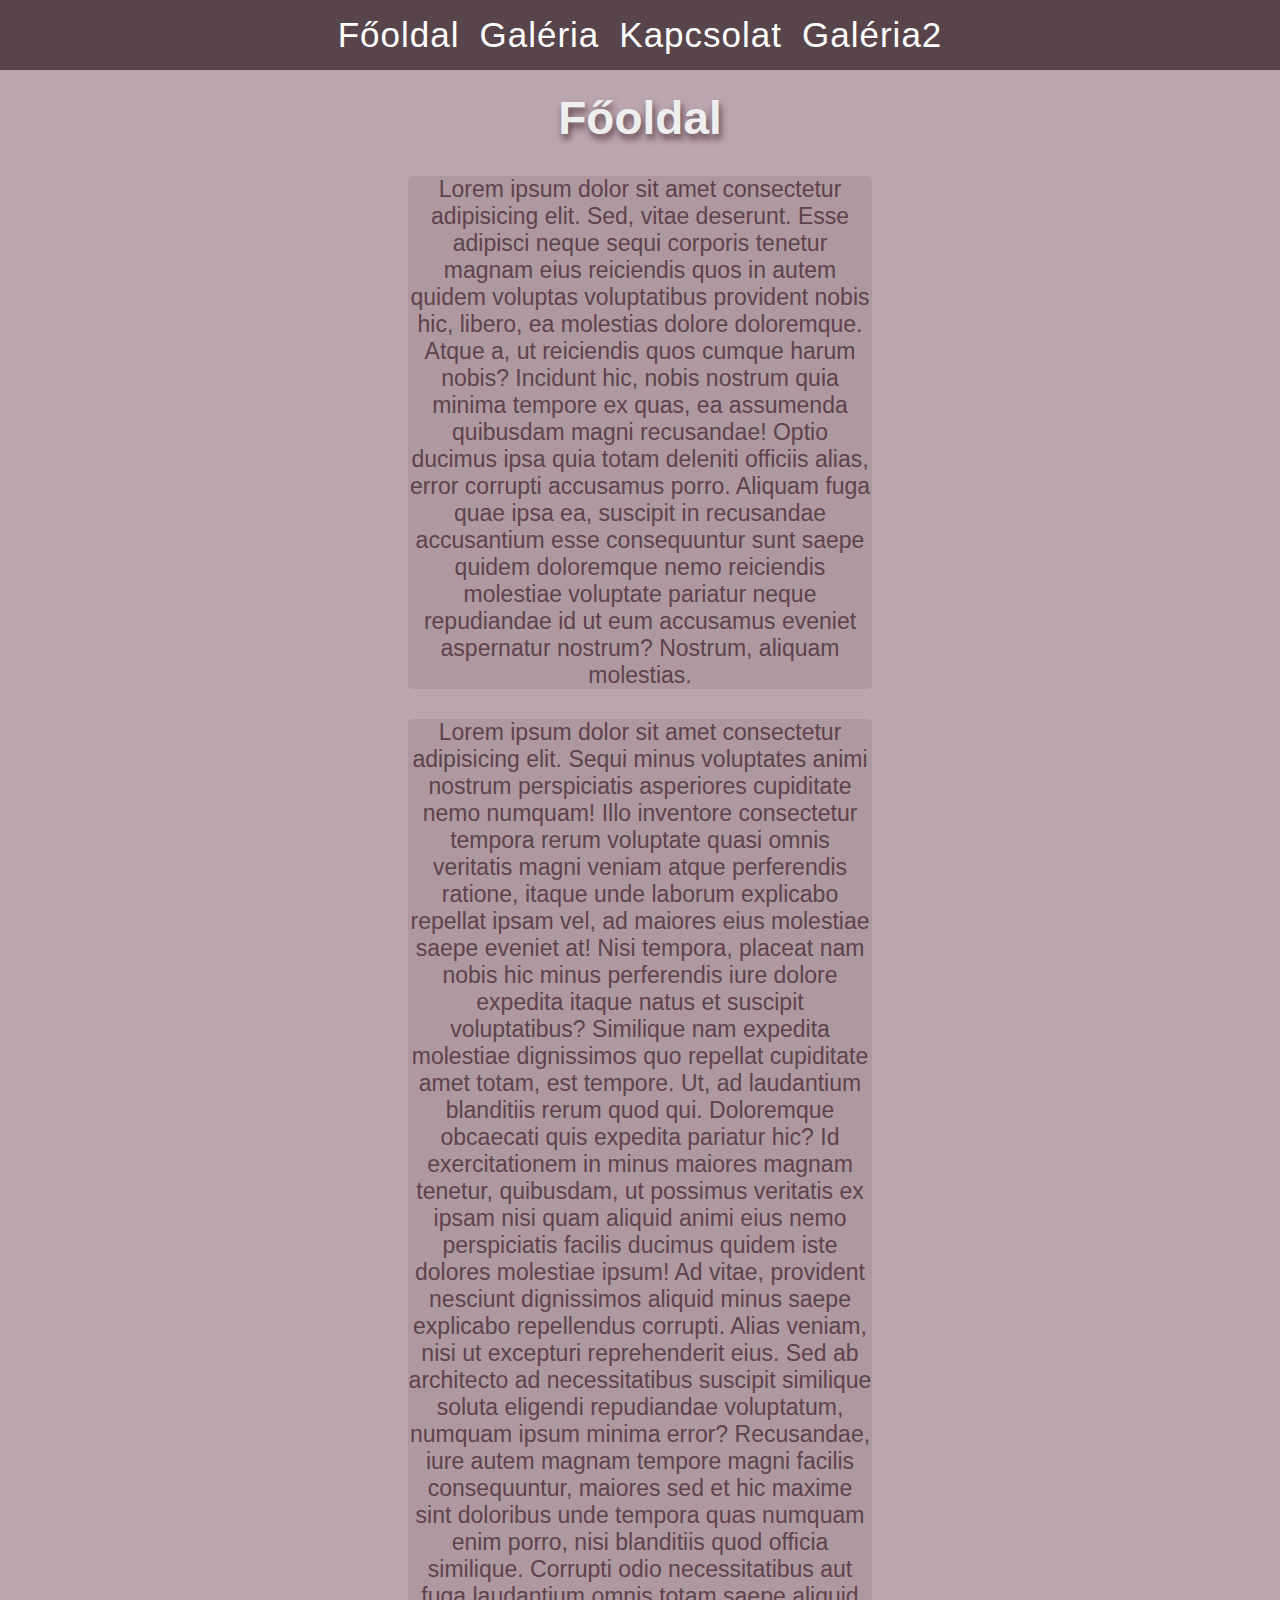
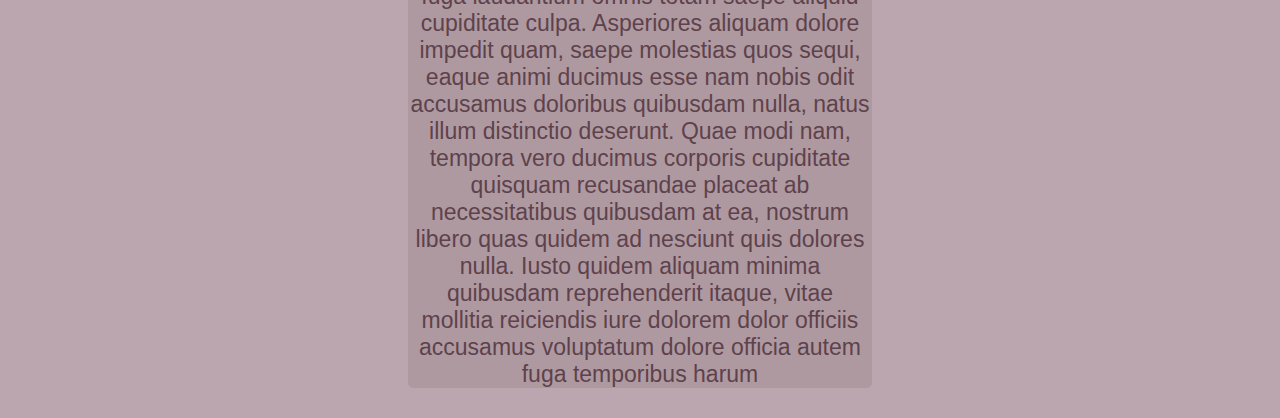
<file: index.html>
<!DOCTYPE html>
<html lang="en">
  <head>
    <meta charset="UTF-8" />
    <meta name="viewport" content="width=device-width, initial-scale=1.0" />
    <link rel="stylesheet" href="style.css" />
    <script src="script.js"></script>

    <title>Főoldal</title>
  </head>
  <body>
    <nav>
      <a href="index.html">Főoldal</a>
      <a href="gallery.html">Galéria</a>
      <a href="contact.html">Kapcsolat</a>
      <a href="gallery2.html">Galéria2</a>
    </nav>
    <h1>Főoldal</h1>
    <p>
      Lorem ipsum dolor sit amet consectetur adipisicing elit. Sed, vitae
      deserunt. Esse adipisci neque sequi corporis tenetur magnam eius
      reiciendis quos in autem quidem voluptas voluptatibus provident nobis hic,
      libero, ea molestias dolore doloremque. Atque a, ut reiciendis quos cumque
      harum nobis? Incidunt hic, nobis nostrum quia minima tempore ex quas, ea
      assumenda quibusdam magni recusandae! Optio ducimus ipsa quia totam
      deleniti officiis alias, error corrupti accusamus porro. Aliquam fuga quae
      ipsa ea, suscipit in recusandae accusantium esse consequuntur sunt saepe
      quidem doloremque nemo reiciendis molestiae voluptate pariatur neque
      repudiandae id ut eum accusamus eveniet aspernatur nostrum? Nostrum,
      aliquam molestias.
    </p>
    <p>
      Lorem ipsum dolor sit amet consectetur adipisicing elit. Sequi minus
      voluptates animi nostrum perspiciatis asperiores cupiditate nemo numquam!
      Illo inventore consectetur tempora rerum voluptate quasi omnis veritatis
      magni veniam atque perferendis ratione, itaque unde laborum explicabo
      repellat ipsam vel, ad maiores eius molestiae saepe eveniet at! Nisi
      tempora, placeat nam nobis hic minus perferendis iure dolore expedita
      itaque natus et suscipit voluptatibus? Similique nam expedita molestiae
      dignissimos quo repellat cupiditate amet totam, est tempore. Ut, ad
      laudantium blanditiis rerum quod qui. Doloremque obcaecati quis expedita
      pariatur hic? Id exercitationem in minus maiores magnam tenetur,
      quibusdam, ut possimus veritatis ex ipsam nisi quam aliquid animi eius
      nemo perspiciatis facilis ducimus quidem iste dolores molestiae ipsum! Ad
      vitae, provident nesciunt dignissimos aliquid minus saepe explicabo
      repellendus corrupti. Alias veniam, nisi ut excepturi reprehenderit eius.
      Sed ab architecto ad necessitatibus suscipit similique soluta eligendi
      repudiandae voluptatum, numquam ipsum minima error? Recusandae, iure autem
      magnam tempore magni facilis consequuntur, maiores sed et hic maxime sint
      doloribus unde tempora quas numquam enim porro, nisi blanditiis quod
      officia similique. Corrupti odio necessitatibus aut fuga laudantium omnis
      totam saepe aliquid cupiditate culpa. Asperiores aliquam dolore impedit
      quam, saepe molestias quos sequi, eaque animi ducimus esse nam nobis odit
      accusamus doloribus quibusdam nulla, natus illum distinctio deserunt. Quae
      modi nam, tempora vero ducimus corporis cupiditate quisquam recusandae
      placeat ab necessitatibus quibusdam at ea, nostrum libero quas quidem ad
      nesciunt quis dolores nulla. Iusto quidem aliquam minima quibusdam
      reprehenderit itaque, vitae mollitia reiciendis iure dolorem dolor
      officiis accusamus voluptatum dolore officia autem fuga temporibus harum
    </p>
  </body>
</html>
</file>
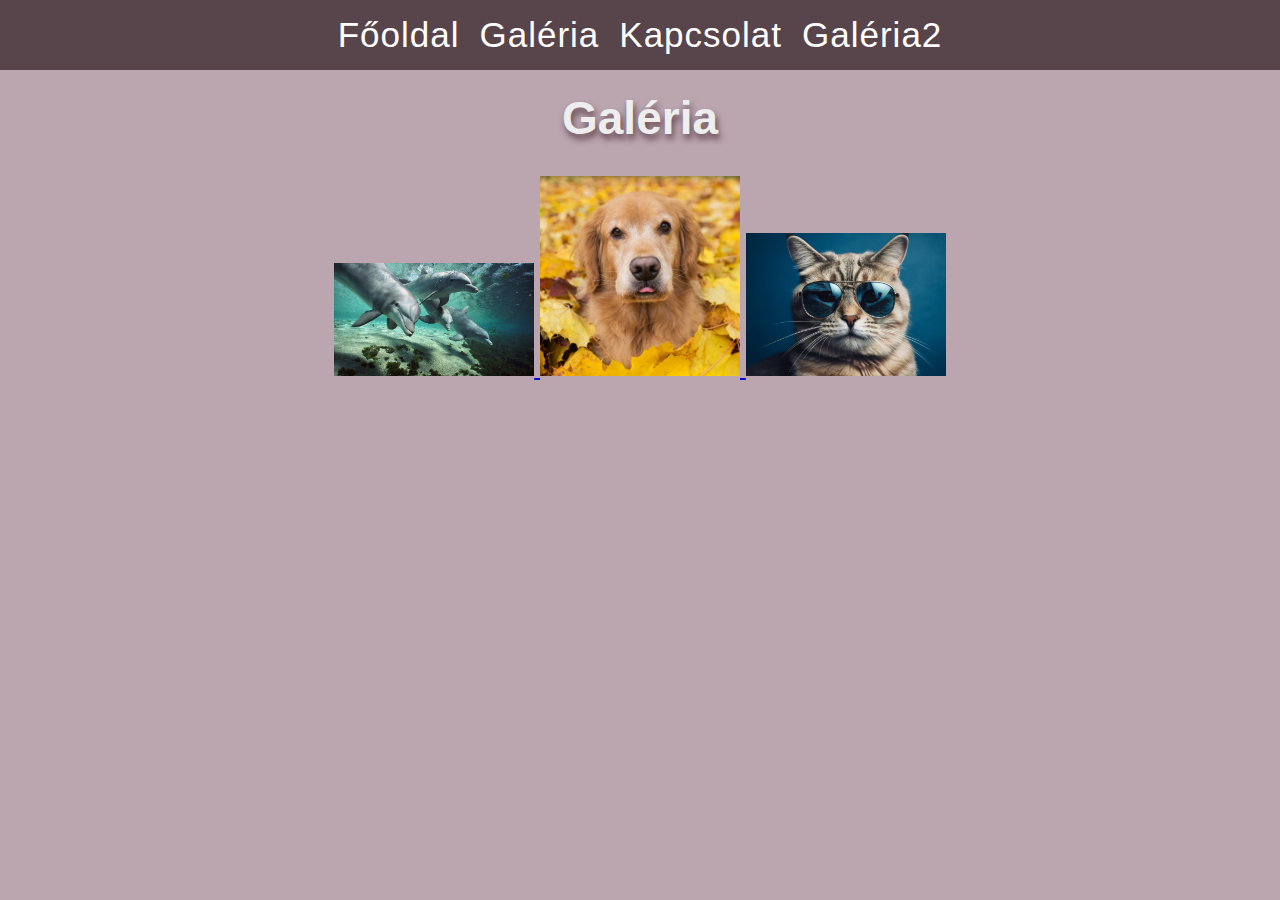
<file: gallery.html>
<!DOCTYPE html>
<html lang="en">
  <head>
    <meta charset="UTF-8" />
    <meta name="viewport" content="width=device-width, initial-scale=1.0" />
    <link rel="stylesheet" href="style.css" />
    <script src="script.js"></script>
    <title>Galéria</title>
  </head>
  <body>
    <nav>
      <a href="index.html">Főoldal</a>
      <a href="gallery.html">Galéria</a>
      <a href="contact.html">Kapcsolat</a> 
      <a href="gallery2.html">Galéria2</a>
    </nav>

    <h1>Galéria</h1>

    <a href="delfin.html"> <img src="kepek/delfin.png" width="200" />
    <a href="kutya.html"> <img src="kepek/kutya.webp" width="200" /> 
    <a href="macska.html"><img src="kepek/macska.jpg" width="200" />
  </body>
</html>
</file>
<file: style.css>
:root {
  --menu-display: flex;
}

body {
  background-color: #8b687996;
  color: rgb(238, 238, 238);
  font-size: 23px;
  width: auto;
}

p {
  font-size: 23px;
  text-align: center;
  font-family: "Gill Sans", "Gill Sans MT", Calibri, "Trebuchet MS", sans-serif;
  color: #5e424b;
  margin: 30px 400px;
  background-color: #a38d9485;
  border-radius: 5px;
}
html {
  text-align: center;
  margin: 0;
  padding-top: 60px;
}

#gombok {
  background-color: #58454b;
  border: none;
  color: white;
  padding: 15px 30px;
  text-align: center;
  text-decoration: none;
  display: inline-block;
  font-size: 35px;
}

nav {
  background-color: #58454b;
  padding: 5px 0px;
  text-align: center;
  position: fixed;
  top: 0%;
  width: 100%;
  height: 60px;
  display: var(--menu-display);
  align-items: center;
  justify-content: center;
  left: 0;
  transition: bottom 0.5s ease;
}

nav a {
  color: white;
  text-decoration: none;
  font-size: 35px;
  font-family: "Gill Sans", "Gill Sans MT", Calibri, "Trebuchet MS", sans-serif;
  letter-spacing: 1px;
  padding: 2px 10px;
}

nav a:hover {
  background-color: #7453624f;
}

#menuCheckBox {
  display: none;
}
#menuLabel {
  cursor: pointer;
  display: none;
}

@media screen and (max-width: 600px) {
  :root {
    --bottom-menu-bottom-position: -50px;
  }

  nav a {
    font-size: 22px;
  }
  nav {
    flex-direction: column;
    height: auto;
    bottom: 50px;
    top: auto;
    bottom: var(--bottom-menu-bottom-position);
    padding: 0;
  }
  html {
    padding-top: 0px;
    padding-bottom: 50px;
  }
  #menuLabel {
    position: fixed;
    bottom: 0%;
    height: 50px;
    background-color: #8d7471;
    align-items: center;
    justify-content: center;
    display: flex;
    color: aliceblue;
    width: 100%;
    font-size: larger;
    left: 0;
  }
}

body:has(#menuCheckBox:checked) {
  --bottom-menu-bottom-position: 50px;
}

#BigImageDiv {
  height: 400px;
  width: 400px;
  border: 20px solid #5e424b;
  border-radius: 7px;
}

#targetImage {
  width: 100%;
  border-radius: 5px;
}

h1 {
  font-family: "Gill Sans", "Gill Sans MT", Calibri, "Trebuchet MS", sans-serif;
  text-shadow: 2px 5px 7px #5e424b;
}

h5 {
  font-family: "Gill Sans", "Gill Sans MT", Calibri, "Trebuchet MS", sans-serif;
  margin: 30px 800px;
  background-color: #7c6c72a6;
  border-radius: 5px;
  margin-top: 100px;
}
</file>
